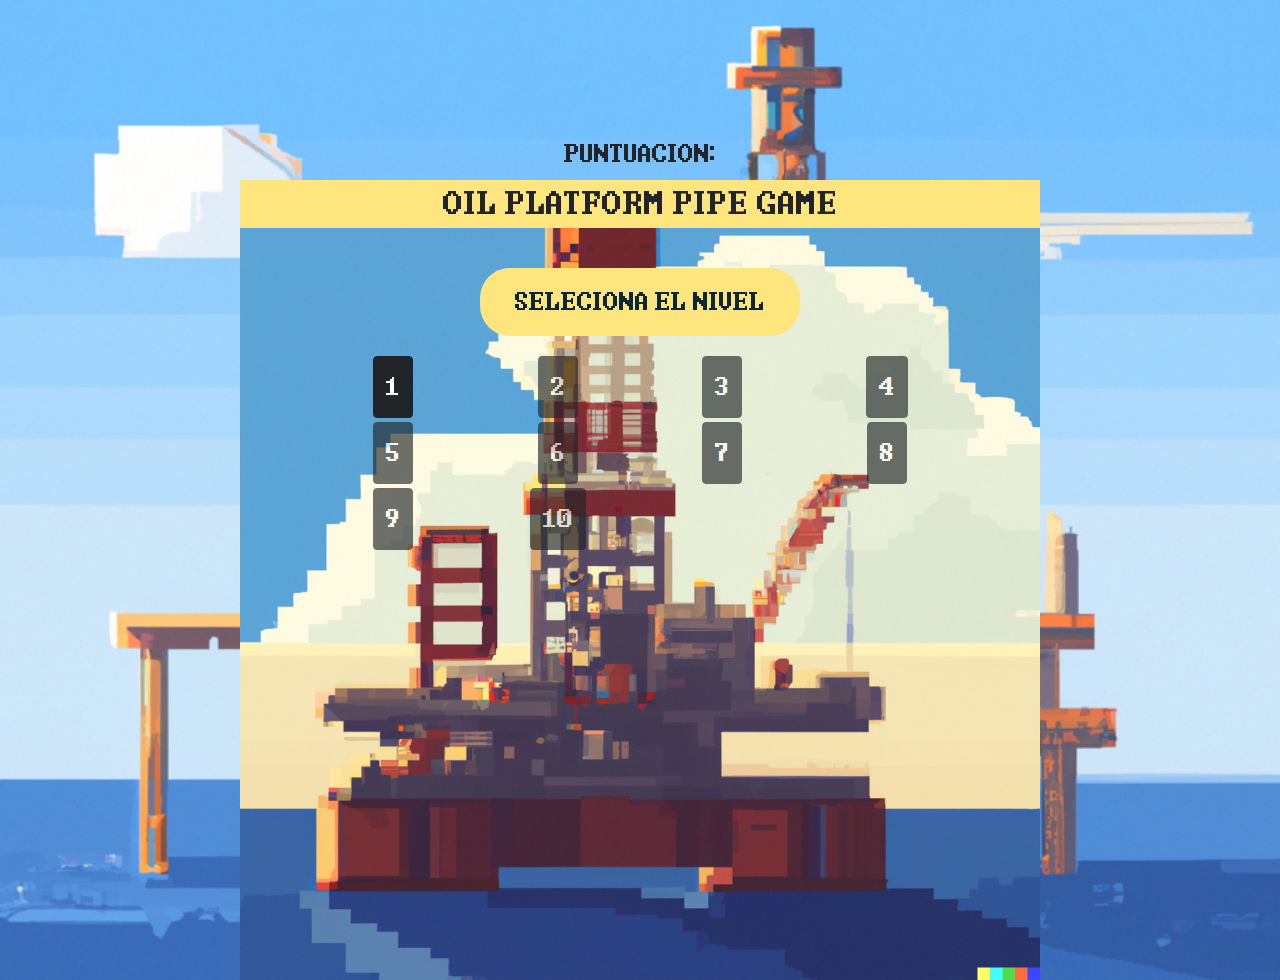
<file: GameUri/index.html>
<html class="intento">

<head>
    <script src="../js/cookies.js"></script>
    <script src="./GameJs.js"></script>
    <script src="./GameLogic.js"></script>
    <link rel="stylesheet" href="./css.css">
    <link rel="stylesheet" href="./gameCss.css">
    <link rel="stylesheet" href="./bubles.css">
    <script src="./GameLevels.js"></script>
    <link rel="stylesheet" href="./Bost/bootstrap-5.1.3-dist/css/bootstrap.min.css">
    <script src="./Bost/bootstrap-5.1.3-dist/js/bootstrap.min.js"></script>
    <script src="./js.js"></script>
</head>

<body id="bo">

    <div class="divo">
        <h3 class="Score">PUNTUACION: </h3>
        <div class="ElJuego" id="TheGame">

        </div>
        <div class="Animaciones" id="TheAnimation">

        </div>

        <div class="TeclasDeFondo" id="TheBackground">

        </div>


        <div class="MenuIncio" id="Minicio">

            <h1 class="TextoWellCome">OIL PLATFORM PIPE GAME</h1>

            <p class="TextoPausa">SELECIONA EL NIVEL</p>
            <script>
                let listaMapas = GetListaNiveles();
                document.write('<div class="container d-flex justify-content-center">');
                document.write('<div class="row row-cols-4 ">');

                for (cnt = 0; cnt < GetListaNiveles().length; cnt++) {
                    document.write('<div class="col d-flex justify-content-center mt-1">');
                    if (cnt == 0) {
                        document.write('<button type="button" class="btn btn-Dark" id="btn-' + cnt + '" onclick="InicializarJuego(' + cnt + ')">');
                    }
                    else {
                        document.write('<button type="button" class="btn btn-Dark" id="btn-' + cnt + '" onclick="InicializarJuego(' + cnt + ')" disabled>');
                    }

                    document.write('<div class="tipoz">' + (cnt + 1) + '</div>');
                    document.write('</button>');
                    document.write('</div>');
                }
                document.write('</div>');
                document.write('</div>');

            </script>

            <div class="form-check form-switch d-flex justify-content-center"
                style="margin-top: 10%; visibility: hidden;">
                <input class="form-check-input" type="checkbox" role="switch" id="flexSwitchCheckDefault" />
                <label class="form-check-label" for="flexSwitchCheckDefault">Dificultad Dificil</label>
            </div>

        </div>


        <div class="MenuPausa" id="PauseMenu">
            <p class="TextoPausa">JUEGO PAUSADO</p>
            <div class="botones">
                <div onclick="VolveralMenu()" class="BotonMenu" style="background: url('./media/ButLevel.png');"></div>
                <div onclick="renudarJuego()" class="BotonMenu" style="background: url('./media/ButStart.png');"></div>

            </div>


        </div>

        <div class="MenuVictoria" id="victory">
            <p class="TextoPausa">! NIVEL SUPERADO ! </p>
            <div class="botones">
                <div onclick="VolveralMenu()" class="BotonMenu" style="background: url('./media/ButLevel.png');"></div>
                <div onclick="SiguienteNivel()" class="BotonMenu" style="background: url('./media/ButNext.png');"></div>
            </div>


        </div>


    </div>




</body>

</html>
</file>
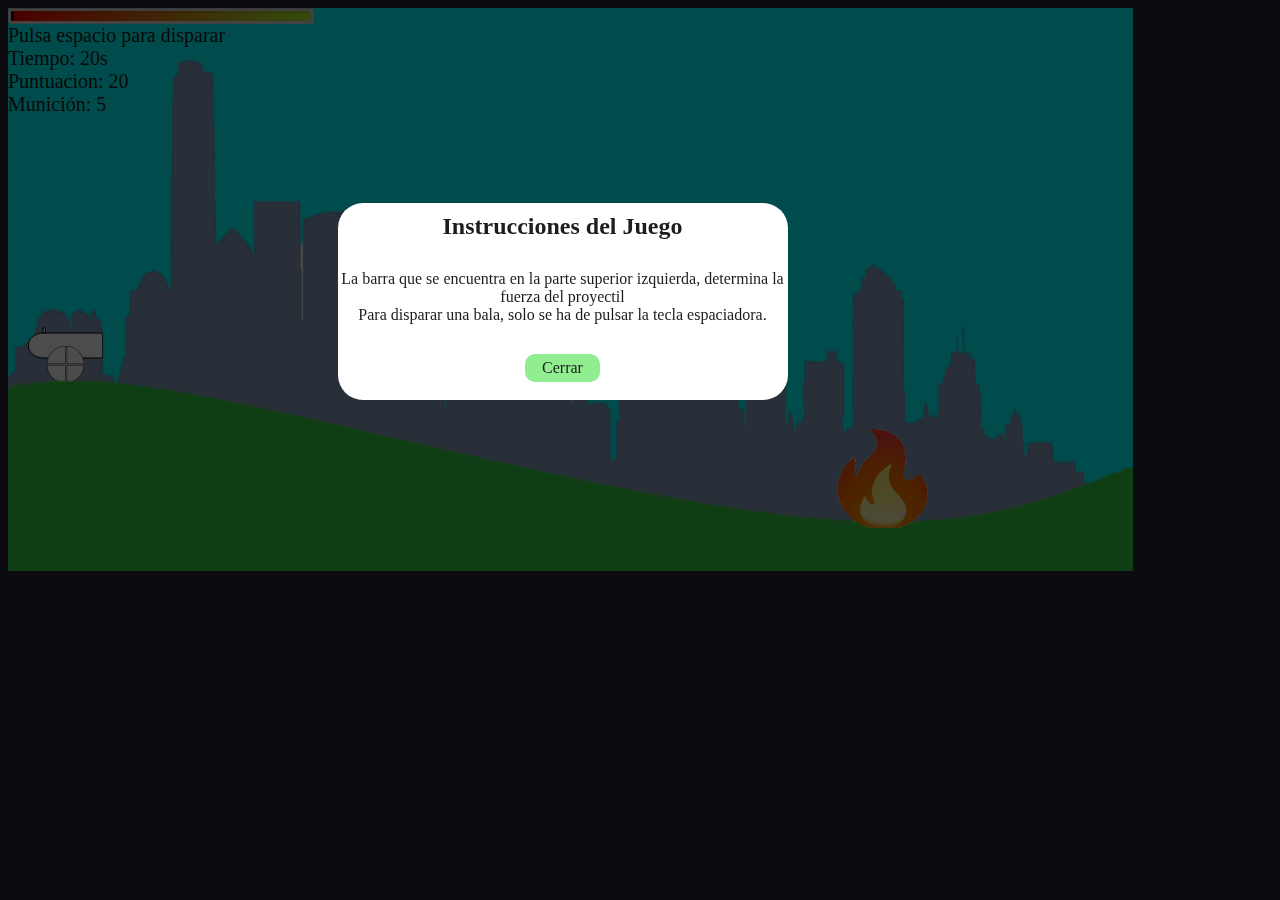
<file: JocFran/index.html>
<!DOCTYPE html>
<html lang="en">
<head>
    <meta charset="UTF-8">
    <meta http-equiv="X-UA-Compatible" content="IE=edge">
    <meta name="viewport" content="width=device-width, initial-scale=1.0">
    <title>Fire Canoneer</title>
    <link rel="stylesheet" href="css/game.css">
    <link rel="stylesheet" href="css/game-popup.css">
    <script src="js/cookies.js"></script>
</head>
<style>
</style>
<body>
    <div class="game">
        <div id="popup" class="overlay popup">
            <div class="popupscreen">
                <div class="popoup-body">
                    <div class="popup-content">
                        <h2 id="popup__head">Fin del Juego</h2>
                        <p  id="popup__text">Tu puntuacion a sido de</p>
                    </div>
                    <div id="popup__game-buttons" class="popup-buttons">
                        <div class="popup-btn" name="repeat" >Repetir</div>
                        <span class="space"></span>
                        <div class="popup-btn" name="quit" >Salir</div>
                    </div>
                    <div id="popup__tuto-buttons" class="popup-buttons" >
                        <div class="popup-btn" name="close">Cerrar</div>
                    </div>
                </div>
            </div>
            
        </div>
        <div id="fondo">
            <img name="ciudad" width="1125" height="562.5" src="media/ciudad-fondo.png" alt="ciudad-fondo.png">
            <img name="monte"  width="1125" height="562.5" src="media/fondo-monte.png"  alt="fondo-monte.png">
        </div>

        <div id="destinationPoint" name="level1"></div>
        <div class="progress-bar">
            <div class="progress-line ">
                <span id="line" class="line"></span>
            </div>
        </div>
        <div class="text">Pulsa espacio para disparar</div>
        <div class="text" id="timer">Tiempo: 20s</div>
        <div class="text" id="score">Puntuacion: 20</div>
        <div class="text" id="lblBullet">Munición: 5</div>

        <!-- <img id="fire" name="level1" src="media/fire.gif" alt="this slowpoke moves"  width="100" height="115"/> -->
        <img id="fire" name="level1" src="media/fire.gif" alt="media/fire.gif"   width="100" height="115"/>


        <div id="cannon">
            <img src="media/svgs/Cannon-custom-filled.svg" alt="cannon.svg" id="cannon-body">
            <div class="wheel" name="prueva-wheel">
                <span id="wheelspan"></span>
                <img id="wheel" src="media/svgs/Wheel.svg" alt="wheel.svg" width="75">
            </div>
        </div>
    </div>
    
</body>

<script src="js/jquery.min.js"></script>
<script src="js/game.js"></script>
<script src="js/popup.js"></script>
</html>
</file>
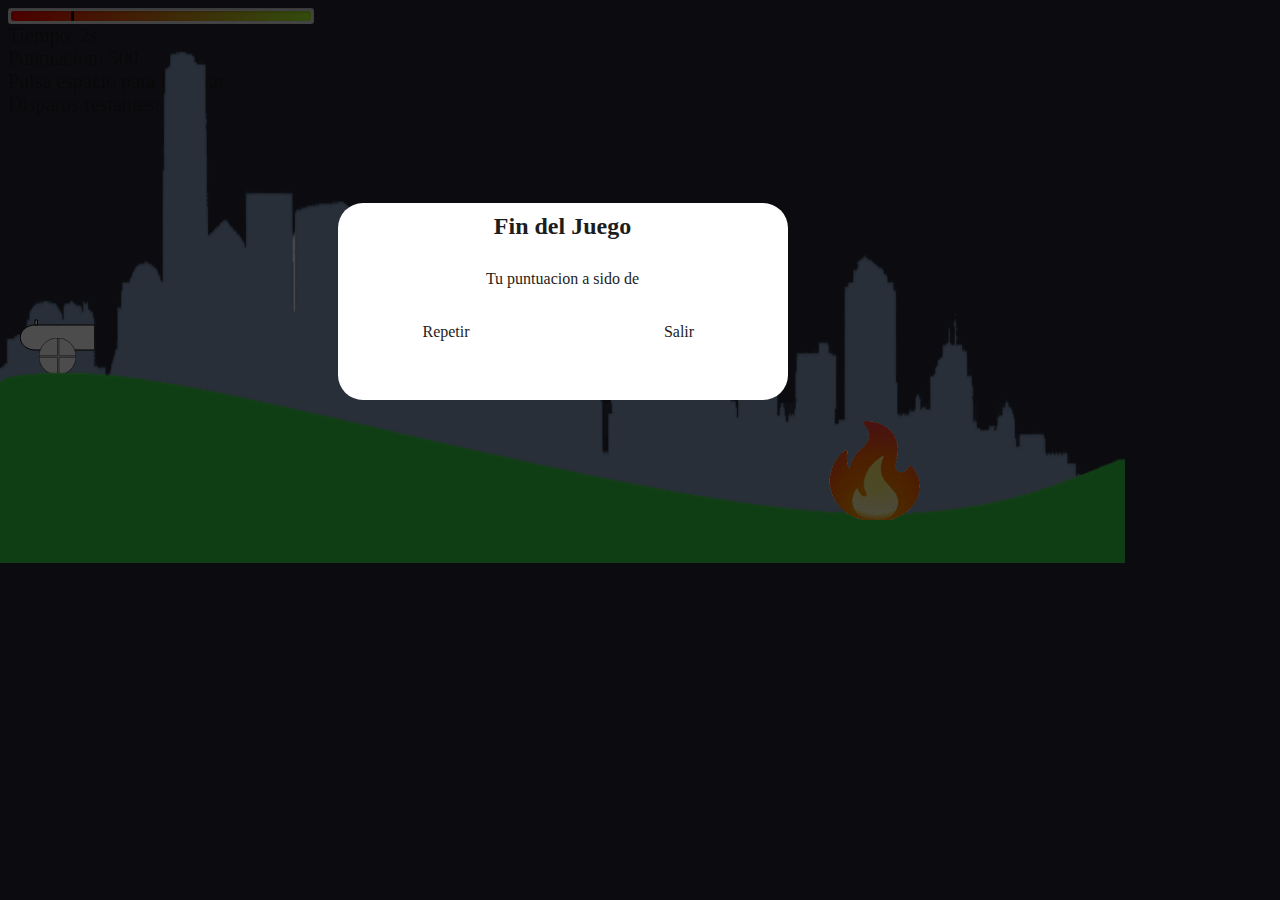
<file: JocFran/prototipo.html>
<!DOCTYPE html>
<html lang="en">
<head>
    <meta charset="UTF-8">
    <meta http-equiv="X-UA-Compatible" content="IE=edge">
    <meta name="viewport" content="width=device-width, initial-scale=1.0">
    <title>Ejemplo 1</title>
    <link rel="stylesheet" href="css/game.css">
    <link rel="stylesheet" href="css/game-popup.css">
    <script src="js/popup.js"></script>
</head>
<style>
</style>
<body>
    <div id="popup" class="overlay popup">
        <div class="popupscreen">
            <div class="popoup-body">
                <div class="popup-content">
                    <h2>Fin del Juego</h2>
                    <p>Tu puntuacion a sido de</p>
                </div>
                <div  class="popup-buttons">
                    <div class="popup-btn" onclick="repetirJuego()">Repetir</div>
                    <span class="space"></span>
                    <div class="popup-btn" onclick="salirJuego()">Salir</div>
                </div>
            </div>
        </div>
        
    </div>
    <div id="fondo">
        <img name="ciudad" width="1125" height="562.5" src="media/ciudad-fondo.png" alt="ciudad-fondo.png">
        <img name="monte"  width="1125" height="562.5" src="media/fondo-monte.png"  alt="fondo-monte.png">
    </div>

    <div id="destinationPoint" name="level1"></div>
    <div class="progress-bar">
        <div class="progress-line ">
            <span id="line" class="line"></span>
        </div>
    </div>
    <div class="text" id="timer">Tiempo: 60</div>
    <div class="text" id="score">Puntuacion: 500</div>
    <div class="text">Pulsa espacio para disparar</div>
    <div class="text" id="lblBullet">Disparos restantes: 5</div>

    <img id="fire" name="level1" src="media/fire.gif" alt="this slowpoke moves"  width="100" height="115"/>

    <div id="cannon">
        <img src="media/svgs/Cannon-custom-filled.svg" alt="cannon.svg" id="cannon-body">
        <div class="wheel" name="prueva-wheel">
            <span id="wheelspan"></span>
            <img id="wheel" src="media/svgs/Wheel.svg" alt="wheel.svg" width="75">
        </div>
    </div>
</body>

<script src="js/jquery.min.js"></script>
<script src="js/prototipo.js"></script>
</html>
</file>
<file: GameUri/css.css>
:root {

  --visi: visible;
  --backgroun: transparent;
  cursor: var(--visi);
  --cX: 40vw;
  --cY: 40vh;

}

:root:before {
  content: '';
  display: block;
  width: 100%;
  height: 100%;
  position: fixed;
  pointer-events: none;
  z-index: 1;
  background: var(--backgroun);
}


table,
th,
td {
  border: 1px solid black;

}

th,
td,
img {
  width: 70px;
  height: 70px;
  /* content: center; */
  text-align: center;

}


.block {

  width: 70px;
  height: 70px;
  background-position: center;
  /* background: url("./media/petrollsmall/water_corner_bottom_left_bottom_strip11.png") no-repeat center bottom; */
  z-index: 1;
  vertical-align: middle;
  animation: WaterFluid 1s steps(11) normal;

  /* background-position-x: -770px; */
}

/* .backgroundTiles { */

/* width:70px;
  height:70px;
  background-position: center; */
/* background: url("./media/petrollsmall/water_corner_bottom_left_bottom_strip11.png") no-repeat center bottom; */
/* z-index: 1;
  vertical-align: middle;
 background-image: url('./media/TileFondo2.png');
 background-blend-mode: difference; */

/* background-position-x: -770px; */
/* } */

@keyframes WaterFluid {
  0% {
    background-position-x: 0px;
    /*   transform: translateX(-100px) scaleX(1); */
  }


  100% {
    background-position-x: -770px;


    /*   transform: translateX(-100px) scaleX(-1); */
  }
}

.imge {
  /* background: url("./media/BackgroundTile.PNG"); */
  background-repeat: no-repeat;
  background-size: cover;
  background-position: center;
}

.burbujasGIF {
  position: absolute;
  top: 0;
  left: 0;
  width: 50%;
  height: 50%;
  pointer-events: none;
  background: url('./media/BUbles2.gif');
  background-repeat: no-repeat;
  background-size: cover;
  background-position: center;


}

.PlayPauseButton {
  position: absolute;
  top: 10px;
  right: 5%;
  background-image: url('./media/StopButt.png');
  height: 50px;
  width: 50px;
}
</file>
<file: GameUri/gameCss.css>
@font-face {
  font-family: 'Windows Command Prompt';
  src: url('typos/Windows-Command-Prompt.woff2') format('woff2'),
    url('typos/Windows-Command-Prompt.woff') format('woff');
  font-weight: normal;
  font-style: normal;
  font-display: swap;
}

.MenuIncio {
  visibility: visible;

  position: absolute;

  background: url('./media/tocho.png') no-repeat center center fixed;
  background-size: cover;
  background-blend-mode: difference;


  z-index: 5;
  height: 800px;
  width: 800px;
  left: 50%;
  top: 20%;
  transform: translate(-50%, 0);
}

.MenuPausa {
  height: 800px;
  width: 800px;
  left: 50%;
  transform: translate(-50%, 0);
  top: 20%;

  position: absolute;

  z-index: 3;
  visibility: hidden;
  background: url("./media/Manate.png") no-repeat center center fixed;
  background-size: cover;

}

.MenuVictoria {
  height: 800px;
  width: 800px;
  left: 50%;
  transform: translate(-50%, 0);
  top: 20%;
  position: absolute;

  z-index: 4;
  visibility: hidden;
  background: url('./media/gaviota.png') no-repeat center center fixed;
  background-size: contain;
  position: absolute;
}

.ElJuego {
  visibility: hidden;
  z-index: 2;
  height: 800px;
  width: 800px;
  position: absolute;
  text-align: center;
  font-size: 18px;
  left: 50%;
  top: 20%;
  transform: translate(-50%, 0);

}

.Animaciones {
  /* visibility: hidden; */

  height: 800px;
  width: 800px;
  position: absolute;
  text-align: center;
  font-size: 18px;
  left: 50%;
  top: 20%;
  transform: translate(-50%, 0);
  z-index: 1;
}

.TeclasDeFondo {
  height: 750px;
  width: 750px;
  position: absolute;
  left: 50%;
  top: 20%;
  transform: translate(-50%, 0);
  z-index: 0;
  background-image: url("./media/MetalicBackground.jpg");
  background-size: cover;
  background-repeat: no-repeat;
}

.Pantalla {
  position: relative;
  width: fit-content;
  height: fit-content;
}

body {
  background: url("./media/background-1.png") no-repeat center center fixed;
  background-size: cover;
  display: flex;
  justify-content: center;

}

.divo {

  vertical-align: middle;

  position: relative;

}

.BotonMenu {
  background-size: cover;
  height: 159px;
  width: 158px;
}

.botones {
  display: flex;
  justify-content: space-around;
  flex-wrap: wrap;
  margin: 20px;
}

.TextoPausa {
  background-color: #fee57e;
  margin-left: 30%;
  margin-right: 30%;
  border-radius: 30px;
  padding: 10px;
  font-size: xx-large;
  font-family: 'Windows Command Prompt';
  color: #0c2739;
  text-align: center;
  margin-top: 5%;
}

.TextoWellCome {

  font-family: 'Windows Command Prompt';
  text-align: center;
  background-color: #fee57e;
  background-attachment: text
}

.Score {
  left: 0;
  top: 15%;

  position: relative;
  font-size: xx-large;
  font-family: 'Windows Command Prompt';
  z-index: 10;
}

.tipoz {
  font-size: xx-large;
  font-family: 'Windows Command Prompt';
}
</file>
<file: GameUri/bubles.css>
.wrapper {
  height: 100%;
  width: 100%;

  position: absolute;

}

.wrapper h1 {
  top: 50%;
  left: 50%;
  transform: translate(-50%, -50%);
  position: absolute;
  font-family: sans-serif;
  letter-spacing: 1px;
  word-spacing: 2px;
  color: #fff;
  font-size: 40px;
  font-weight: 888;
  text-transform: uppercase;
}

.wrapper div {
  height: 60px;
  width: 60px;
  border: 2px solid rgba(255, 255, 255, 0.7);
  border-radius: 50px;
  position: absolute;
  top: 10%;
  left: 10%;
  animation: 4s linear infinite;
}

div .dot {
  height: 10px;
  width: 10px;
  border-radius: 50px;
  background: rgba(255, 255, 255, 0.5);
  position: absolute;
  top: 20%;
  right: 20%;
}

.wrapper div:nth-child(1) {
  top: 20%;
  left: 20%;
  animation: animate 8s linear infinite;
}

.wrapper div:nth-child(2) {
  top: 60%;
  left: 80%;
  animation: animate 10s linear infinite;
}

.wrapper div:nth-child(3) {
  top: 40%;
  left: 40%;
  animation: animate 3s linear infinite;
}

.wrapper div:nth-child(4) {
  top: 66%;
  left: 30%;
  animation: animate 7s linear infinite;
}

.wrapper div:nth-child(5) {
  top: 90%;
  left: 10%;
  animation: animate 9s linear infinite;
}

.wrapper div:nth-child(6) {
  top: 30%;
  left: 60%;
  animation: animate 5s linear infinite;
}

.wrapper div:nth-child(7) {
  top: 70%;
  left: 20%;
  animation: animate 8s linear infinite;
}

.wrapper div:nth-child(8) {
  top: 75%;
  left: 60%;
  animation: animate 10s linear infinite;
}

.wrapper div:nth-child(9) {
  top: 50%;
  left: 50%;
  animation: animate 6s linear infinite;
}

.wrapper div:nth-child(10) {
  top: 45%;
  left: 20%;
  animation: animate 10s linear infinite;
}

.wrapper div:nth-child(11) {
  top: 10%;
  left: 90%;
  animation: animate 9s linear infinite;
}

.wrapper div:nth-child(12) {
  top: 20%;
  left: 70%;
  animation: animate 7s linear infinite;
}

.wrapper div:nth-child(13) {
  top: 20%;
  left: 20%;
  animation: animate 8s linear infinite;
}

.wrapper div:nth-child(14) {
  top: 60%;
  left: 5%;
  animation: animate 6s linear infinite;
}

.wrapper div:nth-child(15) {
  top: 90%;
  left: 80%;
  animation: animate 9s linear infinite;
}

@keyframes animate {
  0% {
    transform: scale(0) translateY(0) rotate(70deg);
  }

  100% {
    transform: scale(1.3) translateY(-100px) rotate(360deg);
  }
}
</file>
<file: JocFran/css/game.css>
@import "game-images.css";
@import "game-colors.css";
@import "game-sizes.css";
@import "game-positions.css";
@import "game-others.css";
@import "game-levels.css";
@import "game-lbls.css";
body {
    color: var(--body-text-color);
    background-color: var(--body-bg-dark);
}
.game {
    position: relative;
    width: 1125px;
    height: 562.5px;
    background-color: aqua;
}
/* PRINCIPAL */
#fondo img[name="ciudad"] {
    position: absolute;
    top: 0;
    left: 0;
    transform: scaleX(-1);
    z-index: 0;
}
#fondo img[name="monte"] {
    position: absolute;
    left: 0;
    top: 0;
    z-index: 1;
}
#destinationPoint {
    position: fixed;
    /*bottom: 10%;*/
    display: block;
    width: 16px;
    height: 16px;
    border: 1px solid aqua;
    opacity: 0;
}
#fire, #splash {
    text-align: center;
    position: absolute;
    border-top-left-radius: 50%;
    border-top-right-radius: 50%;
    z-index: 10;
}
#circle {
    width: 16px;
    height: 16px;
    border-radius: 50%;
    background: var(--bullet-color);
    position: absolute;
    display: block;
    z-index: 11;
}
#destination {
    width: 16px;
    height: 16px;
    border: 2px solid black;
    position: absolute;
    top: 0;
    left: 0;
    display: block;
    z-index: 12;
}
/* CAÑON */
#cannon {
    position: var(--cannon-position);
    /* left: 20px;
    top: 300px; */
    top: var(--cannon-top);
    left: var(--cannon-left);

    display: block;
    width: var(--cannon-size);
    height: var(--cannon-size);
    cursor: pointer;
}

.wheel {
    position: absolute;
    /* bottom: 0; */
    /* 
    top: calc(var(--size-cannon) - var(--size-wheel));
    left: calc(var(--size-cannon)/2 - var(--size-wheel) / 2); */
    top: var(--wheel-top);
    left: var(--wheel-left);
}
div.wheel img {
    /* position: absolute; */
    position: relative;
    top: 0;
    left: 0;
}
div.wheel span {
    position: absolute;
    top: 0;
    display: block;
    width: var(--wheel-size);
    height: var(--wheel-size);
    background-color: var(--wheel-bg-light);
    border-radius: var(--wheelspan-radius);
}
/* =================== PROGRESS BAR =================== */
.progress-bar {
    /* width: calc(100% - 6px); */
    width: var(--progress-width);
    height: var(--progress-height);
    background: var(--progressbar-bg);
    padding: 3px;
    border-radius: 3px;
    box-shadow: var(--progress-shadow);
}
.progress-line {
    /* width: calc(100% - 6px); */
    width: 100%;
    height: 10px;
    border-radius: 3px;
    box-shadow: var(--progress-shadow);
    background-image: var(--progressline-bg);
}
.line {
    position: relative;
    border-radius: 4px;
    background-color: var(--progressbar-line-bg);
    display: block;
    height: 10px;
    left: 0%;
    width: 1%;
    transition: var(--progressbar-line-transition);
}
</file>
<file: JocFran/css/game-popup.css>
.overlay {
    z-index: 1000;
    position: fixed;
    background: rgba(0, 0, 0, 0.7);
}
.popup * {
    cursor: default;
    -webkit-touch-callout: none;
    -webkit-user-select: none;
    -khtml-user-select: none;
    -moz-user-select: none;
    -ms-user-select: none;
    user-select: none;
}
.popup {
    top: 0;
    bottom: 0;
    left: 0;
    right: 0;
}
.popup-buttons {
    text-align: center;
    margin-top: 30px;
    position: relative;
}
.popupscreen {
    position: absolute;
    top: 0;
    display: block;
    width: 1125px;
    height: 562.5px;
}
.popoup-body {
    position: relative;
    top: 32.5%;
    left: 30%;
    right: 30%;
    bottom: 32.5%;
    width: 40%;
    height: 35%;
    background-color: white;
    border-radius: 25px;
}
#popup__head p {
    padding: 0 20px;
    text-align: left;
}
.popup-content p {
    margin-top: 5px;
}
.popup-content :not(span) {
    padding: 10px 0 0 0 ;
    text-align: center;
}

.popup-btn, .space {
    display: inline-block;
}
.space {
    width: 150px;
}
.popup-btn {
    width: 75px;
    padding: 5px 0 ;
    border-radius: 10px;
    cursor: pointer;
}
/* 
.popup-btn:nth-of-type(1) {
    background-color: lightgreen;
}
.popup-btn:nth-of-type(2) {
    background-color: grey;
}
*/
[name=repeat], [name=close] {
    background-color: lightgreen;
}
[name=quit] {
    background-color: grey;
}
</file>
